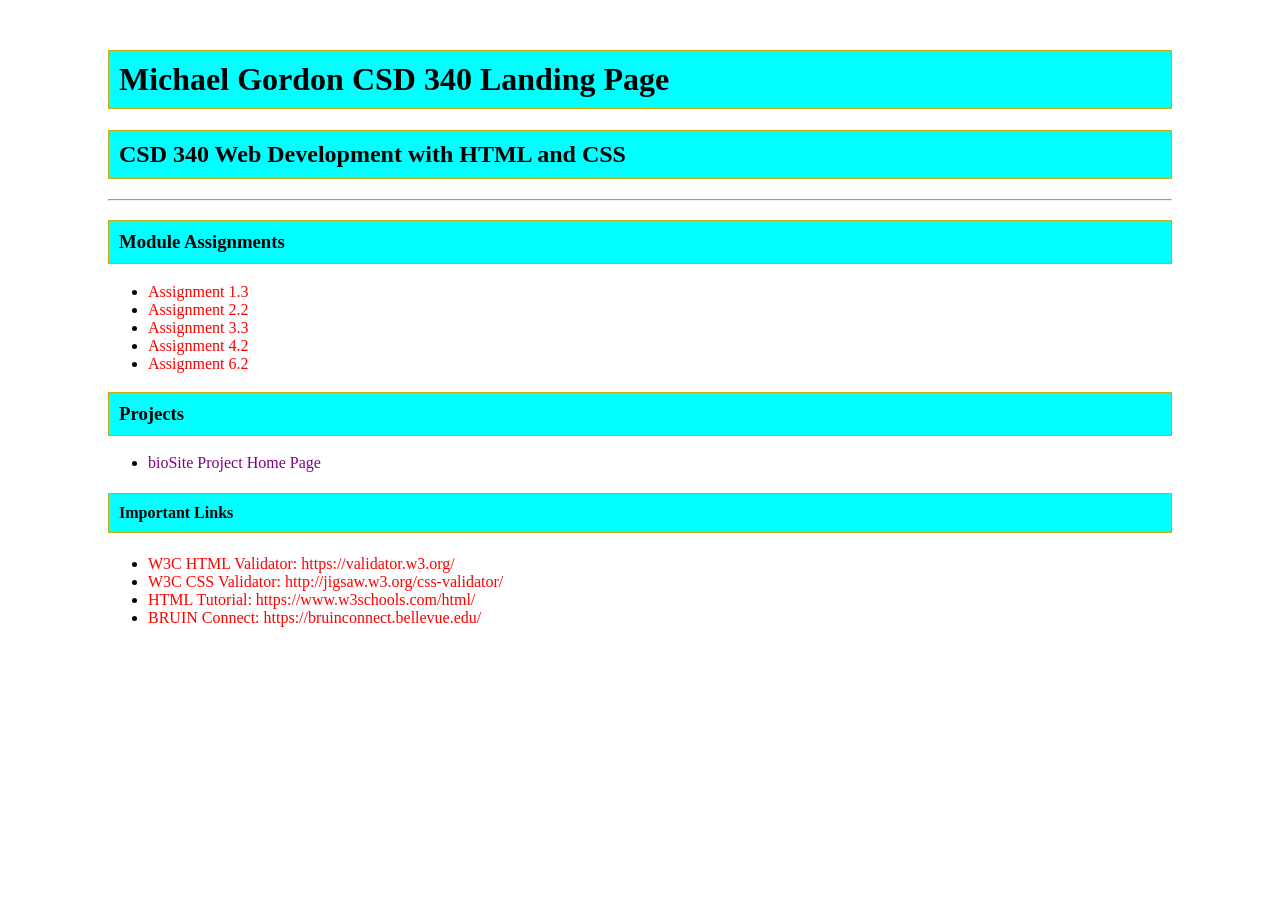
<file: index.html>
<!-- Mike Gordon
 CSD340
Module 3.2 -->

<!DOCTYPE html>
<html lang="en">
<head>
    <meta charset="UTF-8">
    <meta name="viewport" content="width=device-width, initial-scale=1.0">
    <meta name="description" content="CSD340 Landing Page">
    <meta name="robots" content="nofollow">
    <title>Michael Gordon CSD 340 Landing Page</title>
    <link rel="stylesheet" href="site.css">
    <link rel="preconnect" href="https://fonts.googleapis.com">
    <link rel="preconnect" href="https://fonts.googleapis.com">
    <link rel="preconnect" href="https://fonts.gstatic.com" crossorigin>
    <link href="https://fonts.googleapis.com/css2?family=Montserrat:ital,wght@0,100..900;1,100..900&family=Roboto:ital,wght@0,100..900;1,100..900&family=Source+Sans+3:ital,wght@0,200..900;1,200..900&display=swap" rel="stylesheet">
</head>
<body>
    <div id="container">
        <h1>Michael Gordon CSD 340 Landing Page</h1>
        <h2>CSD 340 Web Development with HTML and CSS</h2>
        <hr>
        <h3> Module Assignments</h3>
        <ul>
            <li><a href="module-1/gordon_Mod1_3.html">Assignment 1.3</a></li>
            <li><a href="module-2/gordon_Mod2_2.html">Assignment 2.2</a></li>
            <li><a href="module-3/gordon_Mod3_3.html">Assignment 3.3</a></li>
            <li><a href="module-4/gordon_Mod4_2.html">Assignment 4.2</a></li>
            <li><a href="module-6/gordon_Mod6_2.html">Assignment 6.2</a></li>
        </ul>
        <h3>Projects</h3>
        <ul>
            <li><a href="">bioSite Project Home Page</a></li>
        </ul>
        <h4>Important Links</h4>
        <ul>
            <li><a href="https://validator.w3.org/">W3C HTML Validator: https://validator.w3.org/</a></li>
            <li><a href="http://jigsaw.w3.org/css-validator/">W3C CSS Validator: http://jigsaw.w3.org/css-validator/</a></li>
            <li><a href="https://www.w3schools.com/html/">HTML Tutorial: https://www.w3schools.com/html/</a></li>
            <li><a href="https://bruinconnect.bellevue.edu/">BRUIN Connect: https://bruinconnect.bellevue.edu/</a></li>
        </ul>
    </div>
    
</body>
</html>
</file>
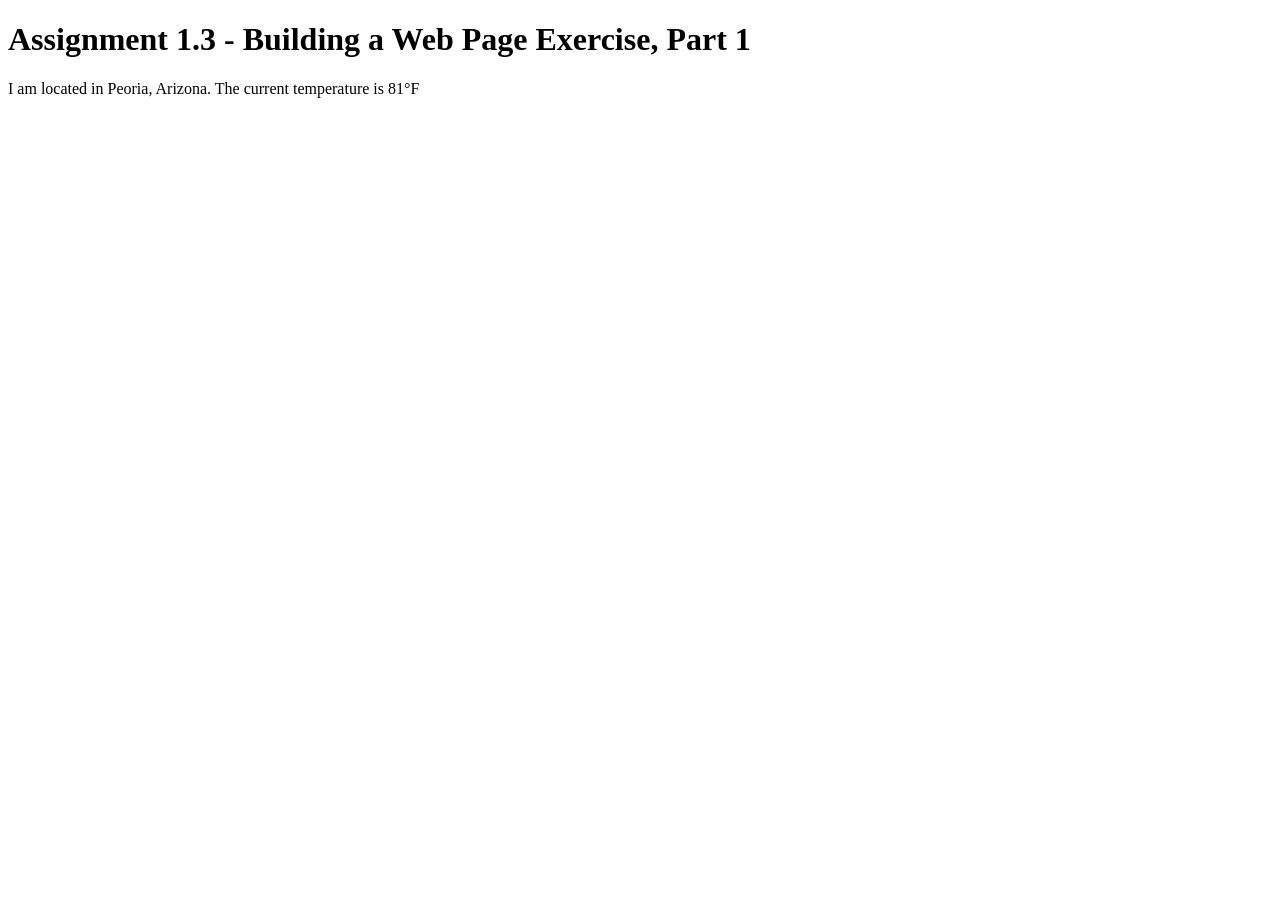
<file: module-1/gordon_Mod1_3.html>
<!-- Mike Gordon
10/20/2026
Module 1.3 Assignment -->

<!DOCTYPE html>
<html lang="en">
    <head>
        <title>CSD 340 Web Development with HTML and CSS</title>
    </head>
    
    <body>
        <h1>Assignment 1.3 - Building a Web Page Exercise, Part 1</h1>
        <p>I am located in Peoria, Arizona. The current temperature is 81&deg;F</p>
    
    </body>
 
</html>
</file>
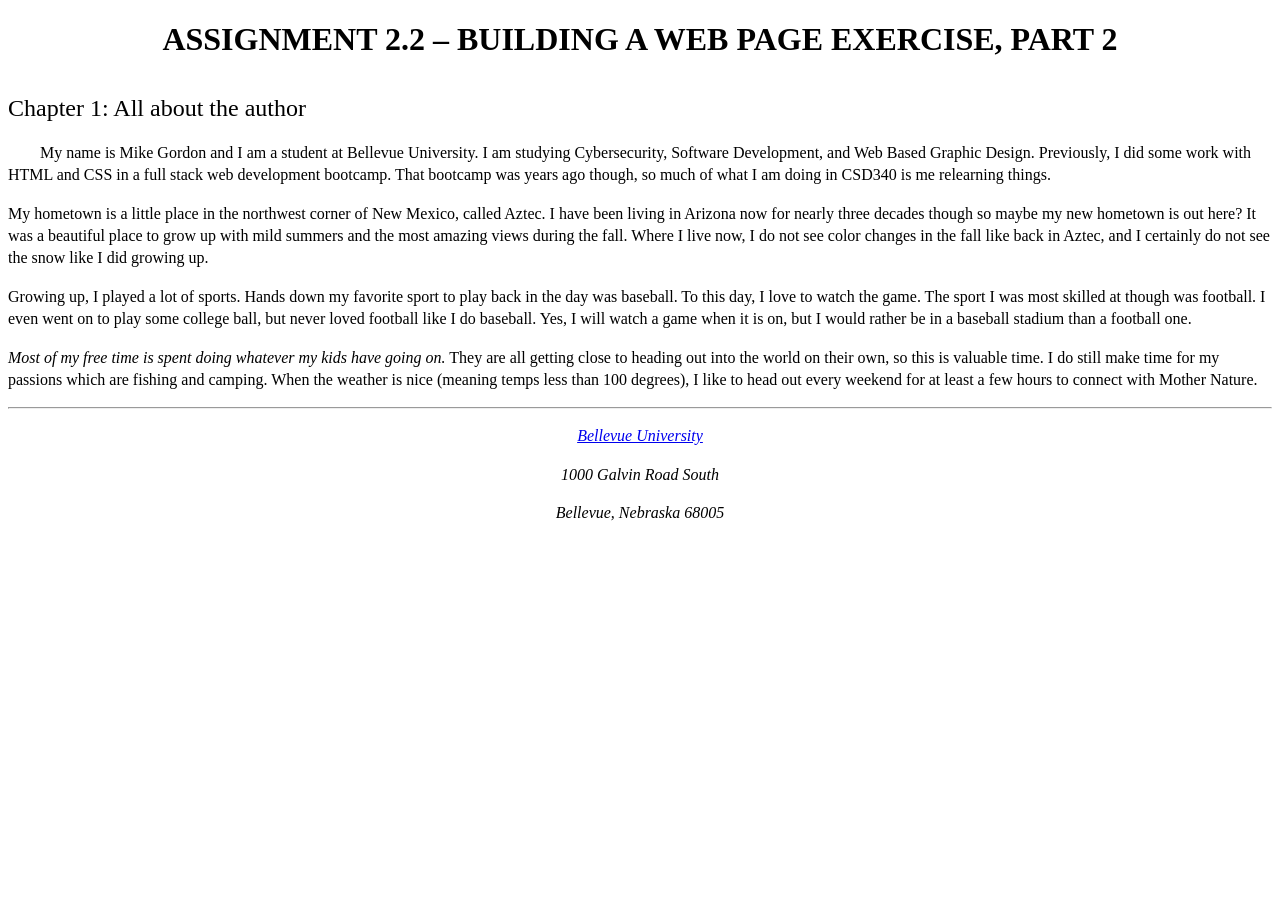
<file: module-2/gordon_Mod2_2.html>
<!-- Mike Gordon
CSD340 Module 2.2 Assignment
10/23/2026 -->

<!DOCTYPE html>
<html lang="en">
<head>
    <meta charset="UTF-8">
    <meta name="viewport" content="width=device-width, initial-scale=1.0">
    <meta name="description" content="CSD340 Module 2.2 Assignment">
    <meta name="keywords" content="submission, max-points">
    <meta name="robots" content="nofollow">
    <meta http-equiv="author" content="Mike Gordon">
    <link rel="stylesheet" href="gordon_Mod2_2.css">
    <title>CSD 340 Development with HTML and CSS</title>
</head>
<body>
    <div id="container">
        <!-- Add an h1 tag and with the following text: “Assignment 2.2 – Building a Web Page Exercise, Part 2” -->
        <h1>Assignment 2.2 – Building a Web Page Exercise, Part 2</h1>
        <!-- Add an h2 tag and give this header a chapter title  -->
        <h2>Chapter 1: All about the author</h2>
        <!-- Write four (4) paragraphs, each with at least three sentences, that provide an introduction to you. 
         You might describe your hometown, childhood, hobbies, family, etc. Wrap each paragraph in <p> tags -->
             <!-- Give the first paragraph a CSS class of “intro” -->
             <p class="intro">
            My name is Mike Gordon and I am a student at Bellevue University. I am studying Cybersecurity, Software Development, and 
            Web Based Graphic Design. Previously, I did some work with HTML and CSS in a full stack web development bootcamp. That 
            bootcamp was years ago though, so much of what I am doing in CSD340 is me relearning things.
        </p>
        <p>
            My hometown is a little place in the northwest corner of New Mexico, called Aztec. I have been living in Arizona now for 
            nearly three decades though so maybe my new hometown is out here? It was a beautiful place to grow up with mild summers
            and the most amazing views during the fall. Where I live now, I do not see color changes in the fall like back in Aztec,
            and I certainly do not see the snow like I did growing up.
        </p>
        <p>
            Growing up, I played a lot of sports. Hands down my favorite sport to play back in the day was baseball. To this day, I love
            to watch the game. The sport I was most skilled at though was football. I even went on to play some college ball, but never
            loved football like I do baseball. Yes, I will watch a game when it is on, but I would rather be in a baseball stadium than
            a football one.
        </p>
        <!-- Pick a single sentence in any of the paragraphs and apply a CSS class of “sentence” to it
        Hint: use the <span></span> element and give the span element a CSS class of sentence -->
        <p>
            <span class="sentence">Most of my free time is spent doing whatever my kids have going on.</span> They are all getting close to heading out into the world
            on their own, so this is valuable time. I do still make time for my passions which are fishing and camping. When the weather
            is nice (meaning temps less than 100 degrees), I like to head out every weekend for at least a few hours to connect with Mother
            Nature.
        </p>
        <!-- Underneath the paragraphs add a horizontal line -->
        <hr />
        <!-- Underneath the horizontal line, add Bellevue University's full address (street, city, state, and zip) and a URL to their website -->
        <!-- Put each part of the address on its own line, as you would address an envelope you mail -->
        <address>
            <p><a href="https://www.bellevue.edu/">Bellevue University</a></p>
            <p>1000 Galvin Road South</p>
            <p>Bellevue, Nebraska 68005</p>
        </address>
    </div>
    
</body>
</html>
</file>
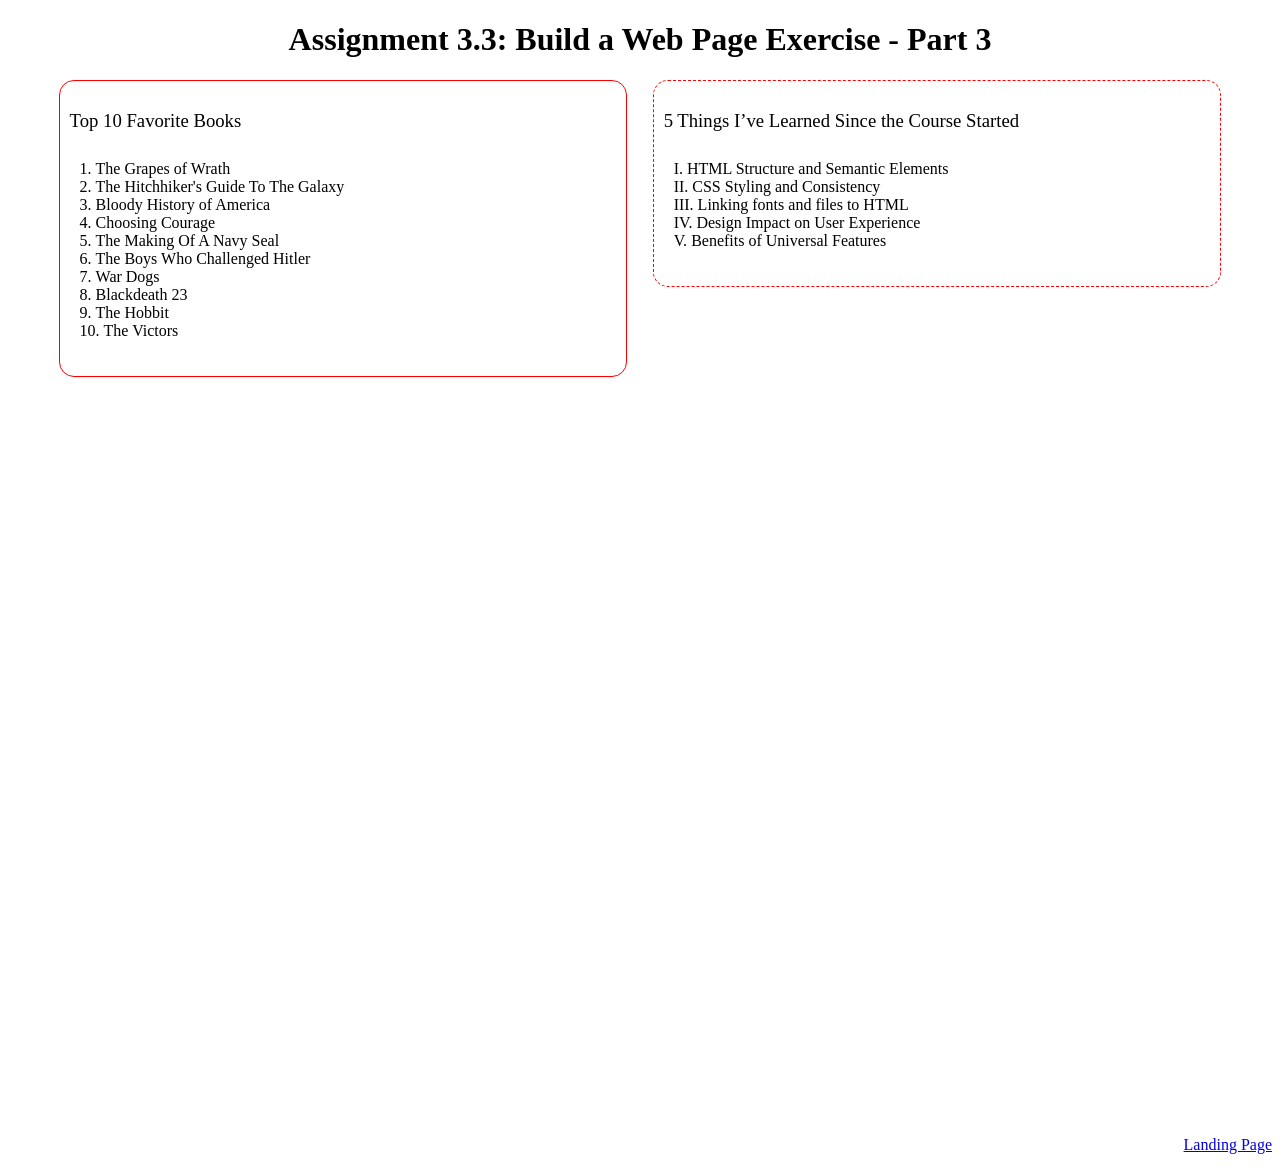
<file: module-3/gordon_Mod3_3.html>
<!-- Mike Gordon
Module 3.3 Assignment
Build a Webpage Exercise, Part 3 -->

<!DOCTYPE html>
<html lang="en">
<head>
    <meta charset="UTF-8">
    <meta name="viewport" content="width=device-width, initial-scale=1.0">
    <meta name="description" content="CSD340 Module 3.3 Assignment">
    <meta name="keywords" content="submission, max-points">
    <meta name="robots" content="nofollow">
    <meta http-equiv="author" content="Mike Gordon">
    <title>CSD 340 Web Development with HTML and CSS</title>
    <link rel="stylesheet" href="gordon_Mod3_3.css">    
</head>

<body>
    <div id="container">
        <h1>Assignment 3.3: Build a Web Page Exercise - Part 3</h1>
        <div class="parent-container">
            <div class="list" id="first">
                <h3>Top 10 Favorite Books</h3>
                <ol>
                    <li>The Grapes of Wrath</li>
                    <li>The Hitchhiker's Guide To The Galaxy</li>
                    <li>Bloody History of America</li>
                    <li>Choosing Courage</li>
                    <li>The Making Of A Navy Seal</li>
                    <li>The Boys Who Challenged Hitler</li>
                    <li>War Dogs</li>
                    <li>Blackdeath 23</li>
                    <li>The Hobbit</li>
                    <li>The Victors</li>
                </ol>
            </div>
            <div class="list" id="second">
                <h3>5 Things I’ve Learned Since the Course Started</h3>
                <ol>
                    <li>HTML Structure and Semantic Elements</li>
                    <li>CSS Styling and Consistency</li>
                    <li>Linking fonts and files to HTML</li>
                    <li>Design Impact on User Experience</li>
                    <li>Benefits of Universal Features</li>
                </ol>
            </div>
        </div>
    
    <div id="spacingDiv"></div>
    <div id="landingPage">
        <a href="../index.html">Landing Page</a>
    </div>
    </div>    
</body>
</html>
</file>
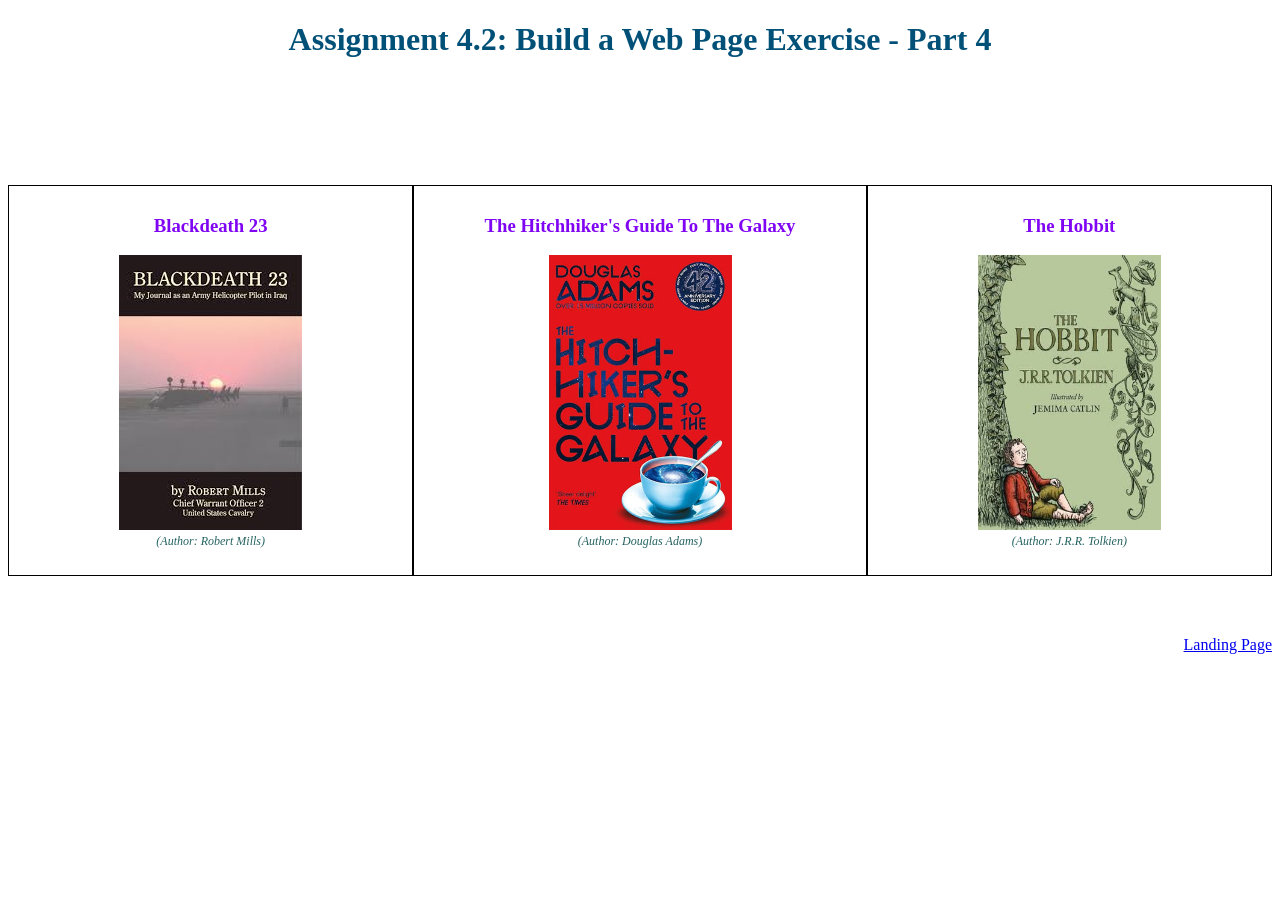
<file: module-4/gordon_Mod4_2.html>
<!-- Mike Gordon
Build a Webpage Exercise, Part 4
CSD340 -->

<!DOCTYPE html>
<html lang="en">
<head>
    <meta charset="UTF-8">
    <meta name="viewport" content="width=device-width, initial-scale=1.0">
    <meta name="description" content="CSD340 Module 3.3 Assignment">
    <meta name="keywords" content="submission, max-points">
    <meta name="robots" content="nofollow">
    <meta http-equiv="author" content="Mike Gordon">
    <title>CSD 340 Web Development with HTML and CSS</title>
    <link rel="stylesheet" href="gordon_Mod4_2.css">    
</head>
<body>
    <div id="container">
        <h1>Assignment 4.2: Build a Web Page Exercise - Part 4</h1>
        <div id="image-gallery">
            <div>
                <h3>Blackdeath 23</h3>
                <figure>
                    <img src="images/blackdeath_23_cover.jpg" alt="cover image of Blackdeath 23 by Robert Mills" width="183" height="275">
                    <figcaption>(Author: Robert Mills)</figcaption>
                </figure>
            </div>
            <div>
                <h3>The Hitchhiker's Guide To The Galaxy</h3>
                <figure>
                    <img src="images/hitchhikers_guide_cover.jpg" alt="cover image of Hitchhiker's Guide To The Galaxy by Douglas Adams" width="183" height="275">
                    <figcaption>(Author: Douglas Adams)</figcaption>
                </figure>
            </div>
            <div>
                <h3>The Hobbit</h3>
                <p></p>
                <figure>
                    <img src="images/hobbit_cover.jpg" alt="cover image of The Hobbit by J.R.R. Tolkien" width="183" height="275">
                    <figcaption>(Author: J.R.R. Tolkien)</figcaption>
                </figure>
            </div>
        </div>
        <div class= "landingPage" id="landingPage">
            <a href="../index.html">Landing Page</a>
        </div>
    </div>

    
</body>
</html>
</file>
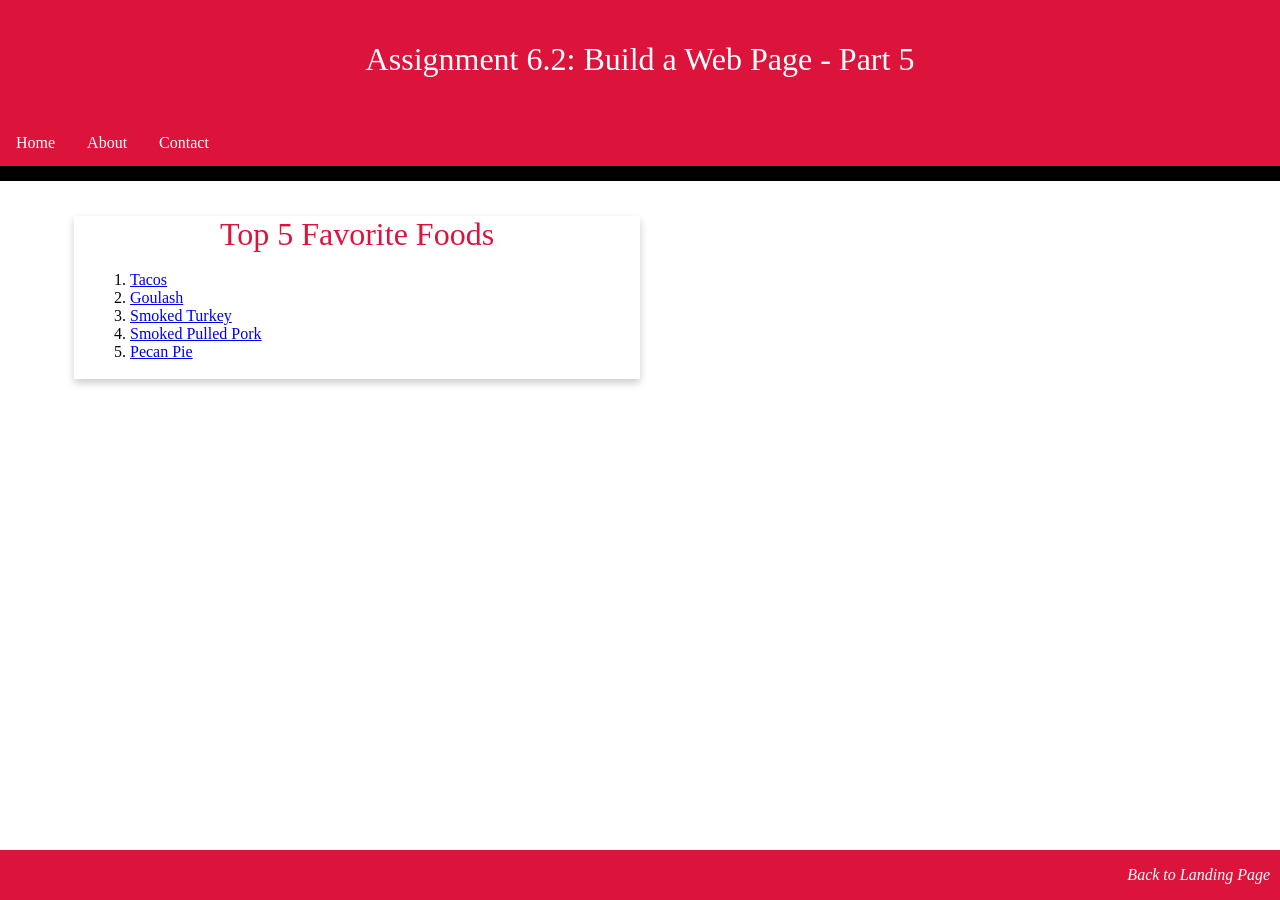
<file: module-6/gordon_Mod6_2.html>
<!-- Mike Gordon
Module 6.2 Assignment
CSD340 -->

<!DOCTYPE html>
<html lang="en">
<head>
    <meta charset="UTF-8">
    <meta name="viewport" content="width=device-width, initial-scale=1.0">
    <meta name="description" content="CSD340 Module 6.2 Assignment">
    <meta name="keywords" content="submission, max-points">
    <meta name="robots" content="nofollow">
    <meta http-equiv="author" content="Mike Gordon">
    <title>CSD 340 Web Development with HTML and CSS</title>
    <link rel="stylesheet" href="gordon_Mod6_2.css">
</head>
<body>
    <header>
        <h1>Assignment 6.2: Build a Web Page - Part 5</h1>
    </header>
    <div id="navbar">
        <a href="#">Home</a>
        <a href="#">About</a>
        <a href="#">Contact</a>
    </div>
    <div id="container">
        <div class="card">
            <div class="card-title">Top 5 Favorite Foods</div>
            <div class="card-content">
                <ol>
                    <li><a href="https://natashaskitchen.com/ground-beef-tacos/" target="_blank">Tacos</a></li>
                    <li><a href="https://www.allrecipes.com/recipe/213268/classic-goulash/" target="_blank">Goulash</a></li>
                    <li><a href="https://heygrillhey.com/smoked-turkey/" target="_blank">Smoked Turkey</a></li>
                    <li><a href="https://www.jerkyholic.com/smoked-pork-butt/" target="_blank">Smoked Pulled Pork</a></li>
                    <li><a href="https://www.allrecipes.com/recipe/12170/southern-pecan-pie-i/" target="_blank">Pecan Pie</a></li>
                </ol>
            </div>
        </div>
    </div>
    <footer>
        <p><a href="../index.html">Back to Landing Page</a></p>
    </footer>

    
</body>
</html>
</file>
<file: site.css>
/* Mike Gordon
CSD340 
Module 3.2 */

#container {
    margin-top: 50px;
    margin-left: 100px;
    margin-right: 100px;
}
h1, h2, h3, h4 {
    background-color: aqua;
    color: black;
    border: 1px solid #d6a800;
    padding: 10px;
}
.montserrat {
  font-family: "Montserrat", sans-serif;
  font-optical-sizing: auto;
  font-weight: 700;
  font-style: normal;
}

.source-sans-3 {
  font-family: "Source Sans 3", sans-serif;
  font-optical-sizing: auto;
  font-weight: 400;
  font-style: normal;
}

a {
    color: red;
    text-decoration: none;
}

a:hover {
    color: blue;
}

a:visited{
    color: purple;
}
</file>
<file: module-2/gordon_Mod2_2.css>
/* Mike Gordon
CSD340 Module 2.2 Assignment
10/23/2026 */

html{
    font-size: 16px;
}
body{
    font-size: 16px;
}
p{
    font-weight: 400;
    line-height: 1.4em;
}
h1{
    font-weight: 700;
    text-transform: uppercase;
    text-align: center;
}
h2{
    font-weight: 500;
    text-align: left;
    padding-top: 15px;
}
address{
    text-align: center;
}
address > a {
    font-weight: bold;
    font-size: 1.25em;
    color: #4f3674;
    text-decoration: none;
}
address > a:visited {
    color: hotpink;
}
address > a:hover {
    text-decoration: underline;
    background-color: #d6a800;
}
.sentence{
    font-style: italic;
}
.intro{
    text-indent: 2em;
}
</file>
<file: module-3/gordon_Mod3_3.css>
/* Mike Gordon
Module 3.3 Assignment
Build a Webpage Exercise, Part 3 */

.parent-container {
    display: flex;
    justify-content: center;
    align-items: flex-start;
    gap: 2%;
    width: 100%;
}

h1 {
    text-align: center;
}
.list {
    width: 45%;
    box-sizing: border-box;
}
#landingPage {
    width: 100%;
    margin-top: 60%;
    margin-bottom: 20px;
    text-align: right;
}
h3 {
    font-weight: 500;
}
li {
    font-weight: 300;
}
#first {
    border: 1px solid red;
    border-radius: 15px;
    padding: 10px;
}
#first ol {
    padding: 10px;
    list-style-position: inside;
}
#second {
    border: 1px dashed red;
    border-radius: 15px;
    padding: 10px;
}
#second ol {
    padding: 10px;
    list-style-position: inside;
    list-style-type: upper-roman;
}
a:hover {
    text-decoration: underline;
}
</file>
<file: module-4/gordon_Mod4_2.css>
/* Mike Gordon
Build a Webpage Exercise, Part 4
CSD340 */

#container {
    margin: 0 auto;
}
h1 {
    text-align: center;
    color: rgba(0, 80, 120, 1);
}

#image-gallery {
    display: grid;
    grid-template-columns: auto auto auto;
    margin-top: 10%;
}

#image-gallery div {
    border: 1px solid black;
    padding: 10px;
}

h3 {
    text-align: center;
    color: rgba(128, 4, 244,1);
}

figure {
    text-align: center;
}

figcaption {
    font-style: italic;
    font-size: .75em;
    color: rgba(36, 99, 97,1);
}

#landingPage {
    width: 100%;
    margin-top: 60px;
    margin-bottom: 20px;
    text-align: right;
}
</file>
<file: module-6/gordon_Mod6_2.css>
/* Mike Gordon
Module 6.2 Assignment
CSD340 */

body {
    margin: 0;
}

header {
    background-color: crimson;
    color: white;
    padding: 20px;
    text-align: center;
}

h1 {
    font-weight: 400;
}

#navbar {
    overflow: hidden;
    background-color: crimson;
    border-bottom: solid 15px black;
}
#navbar a {
    float: left;
    display: block;
    color: white;
    text-align: center;
    padding: 14px 16px;
    text-decoration: none;
}
#navbar a:hover {
    background-color: rgb(93, 93, 177);
    color: rgb(255, 44, 160);
}

#container {
    margin-top: 2%;
    margin-left: 5%;
    margin-right: 5%;
    padding: 10px;
}

.card {
    box-shadow: 0 4px 8px 0 rgba(0, 0, 0, 0.2);
    transition: .3s;
    width: 50%;
}
.card:hover {
    box-shadow: 0 8px 16px 0 rgba(0, 0, 0, 0.2);

}
.card-title {
    text-align: center;
    font-size: 2em;
    color: crimson;
    font-weight: 400;
}
.card-content {
    padding: 2px 16px;
}

footer {
    background-color: crimson;
    position: absolute;
    bottom: 0;
    width: 100%;
}
footer p {
    color: white;
    font-weight: 400;
    float: right;
    padding-right: 10px;
    font-style: italic;
}
footer a {
    text-decoration: none;
    color: white;
}
footer a:hover {
    text-decoration: underline;
}
</file>
